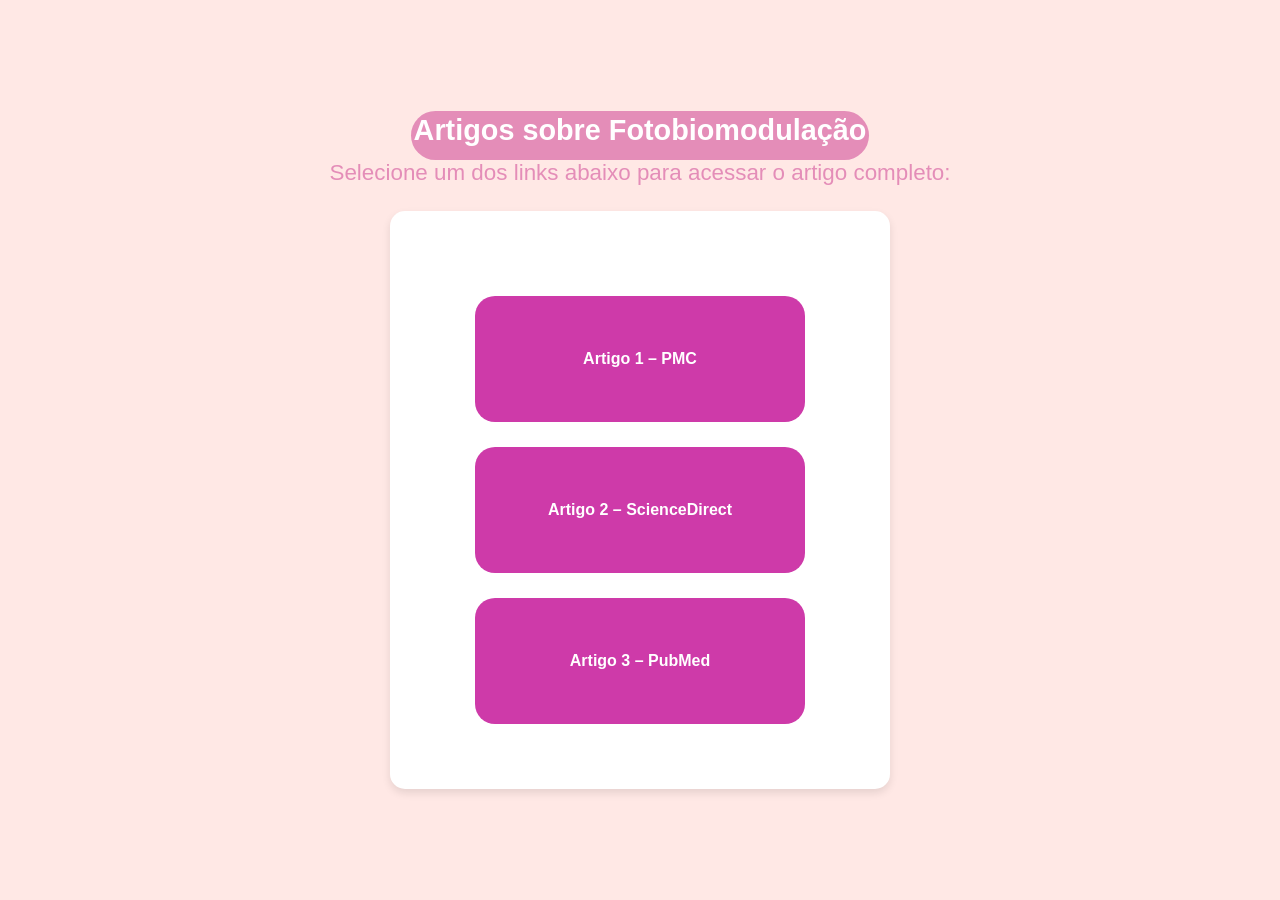
<file: MenuDaJuju.html>
<!DOCTYPE html>
<html lang="pt-BR">
<head>
    <meta charset="UTF-8">
    <meta name="viewport" content="width=device-width, initial-scale=1.0">
    <title>Menu de links</title>
    <style>
        * {
            margin: 0;
            padding: 0;
            box-sizing: border-box;
        }

        body {
            font-family:'Gill Sans', 'Gill Sans MT', Calibri, 'Trebuchet MS', sans-serif;
            background-color: #ffe8e5;
            display: flex;
            flex-direction: column;
            align-items: center;
            justify-content: center;
            min-height: 100vh;
            padding: 30px 20px;
        }

        .card {
            background-color: white;
            padding: 25px; 
            border-radius: 15px;
            box-shadow: 0 4px 8px rgba(0, 0, 0, 0.1);
            width: 100%;
            max-width: 500px;
        }

        #titulo {
            background-color: #e48db8;
            padding: 3px;
            border-radius: 40px;
        }

        h1 {
            color: white;
            text-align: center;
            font-size: 1.8rem;
            margin-bottom: 10px;
        }

        p {
            color: #e48db8;
            font-size: 1.4rem;
            text-align: center;
            margin-bottom: 25px;
        }

        .link-container {
            width: 100%;
            max-width: 330px;
            display: flex;
            flex-direction: column;
            gap: 5px;
            margin: 40px auto;
        }

        a {
            margin-top: 20px;
            display: block;
            padding: 54px 12px;
            background-color: #ce3aa9;
            color: white;
            text-decoration: none;
            border-radius: 20px;
            font-weight: bold;
            transition: background-color 0.3s, transform 0.2s;
            text-align: center;
        }

        a:hover {
            background-color: #38b0d4;
            transform: scale(1.03);
        }

        @media (max-width: 480px) {
            h1 {
                font-size: 1.4rem;
            }

            a {
                font-size: 0.95rem;
                padding: 12px 18px;
            }
        }
    </style>
</head>
<body>
    <div id="titulo"><h1>Artigos sobre Fotobiomodulação</h1></div>

    <p>Selecione um dos links abaixo para acessar o artigo completo:</p>

    <div class="card">
        <div class="link-container">
            <a href="https://pmc.ncbi.nlm.nih.gov/articles/PMC9980499/" target="_blank">Artigo 1 – PMC</a>
            <a href="https://www.sciencedirect.com/science/article/abs/pii/S1748681520307348" target="_blank">Artigo 2 – ScienceDirect</a>
            <a href="https://pubmed.ncbi.nlm.nih.gov/33863853/?utm_source=chatgpt.com" target="_blank">Artigo 3 – PubMed</a>
        </div>
    </div>
</body>
</html>
</file>
